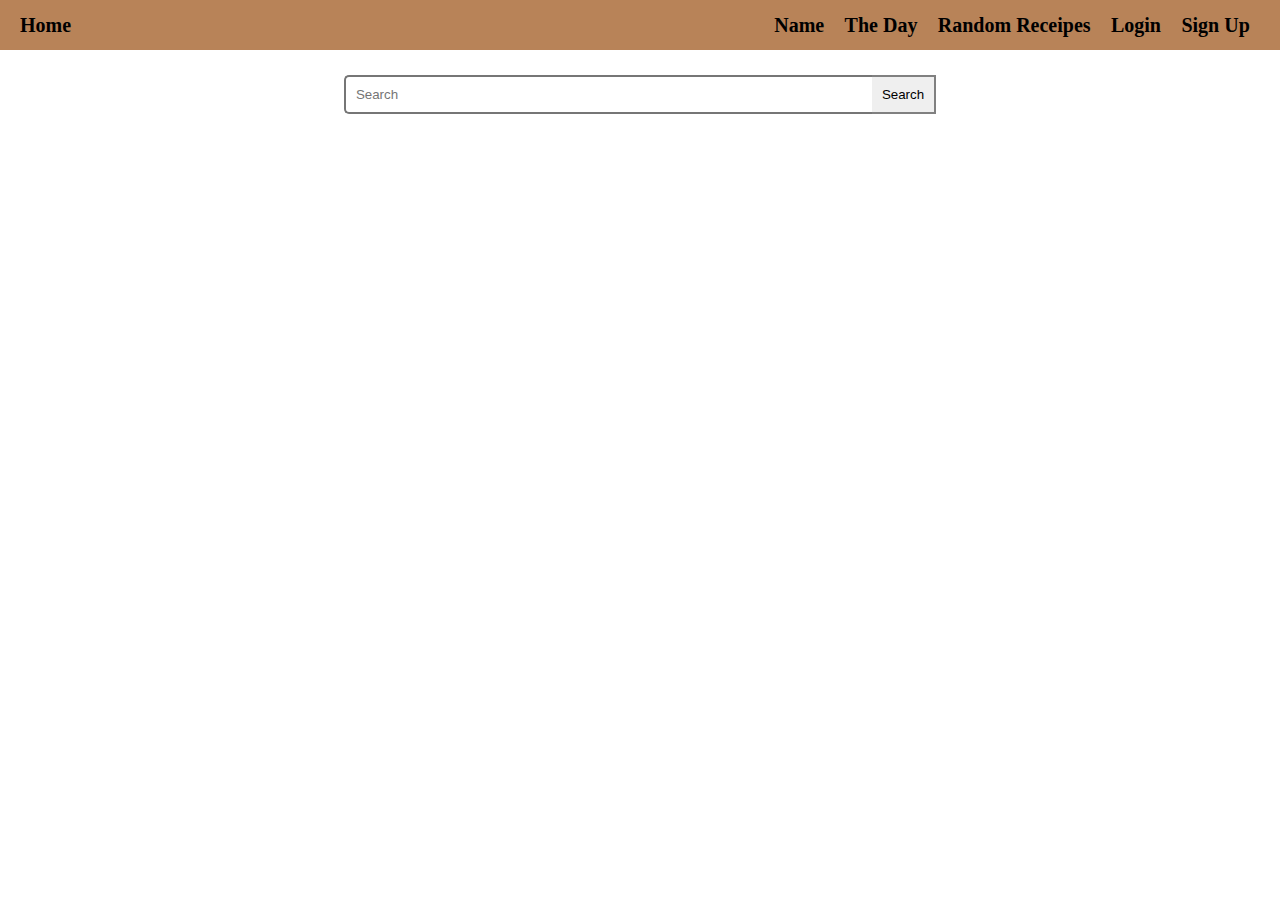
<file: index.html>
<!DOCTYPE html>
<html lang="en">
  <head>
    <meta charset="UTF-8" />
    <meta http-equiv="X-UA-Compatible" content="IE=edge" />
    <meta name="viewport" content="width=device-width, initial-scale=1.0" />
    <title>Home</title>
    <link rel="stylesheet" href="navbar.css" />
  </head>
  <style>
    #search > div {
      text-align: center;
      /* border: 1px solid; */
    }
    input {
      width: 40%;
      padding: 10px;
      border-radius: 5px;
      border-right: 0;
      border-style: double;
    }
    button {
      margin-left: -10px;
      padding: 10px;
      border: 2px solid;
      border-left: 0;
      border-color: gray;
    }
    #food {
      /* border: 1px solid; */
      width: 46%;
      height: 300px;
      border-top: none;
      overflow: scroll;
      overflow-x: hidden;
      overflow-y: unset;
      margin: auto;
    }
    #food > div {
      display: flex;
      margin-left: 5px;
      background-color: white;
      /* padding: 5px; */
      align-items: center;
    }
    #food > div > p {
      font-size: 20px;
      font-weight: bold;
    }
    #food > div > img {
      width: 30%;
      padding-right: 15px;
      padding: 5px;
    }
  </style>
  <body>
    <div id="nav"></div>

    <div id="search">
      <div>
        <input type="text" placeholder="Search" id="meal" />
        <button>Search</button>
      </div>
      <div id="food"></div>
    </div>
  </body>
</html>

<script type="module">
  import navbar from "./commonnav/navbar.js";
  document.querySelector("#nav").innerHTML = navbar();

  import { getData, showFood } from "./script/func.js";

  let start;
  let debounce = (food, delay) => {
    if (start) {
      clearTimeout(start);
    }

    start = setTimeout(function () {
      food();
    }, delay);
  };

  let food = async (a) => {
    console.log(a);
    let container = document.querySelector("#food");
    let val = document.querySelector("#meal").value;
    let url = `https://themealdb.com/api/json/v1/1/search.php?s=${val}`;
    let data = getData(url);
    let info = await data;

    showFood(info, container);
  };

  document.addEventListener("input", () => {
    debounce(food, 1000);
  });

  //
</script>
</file>
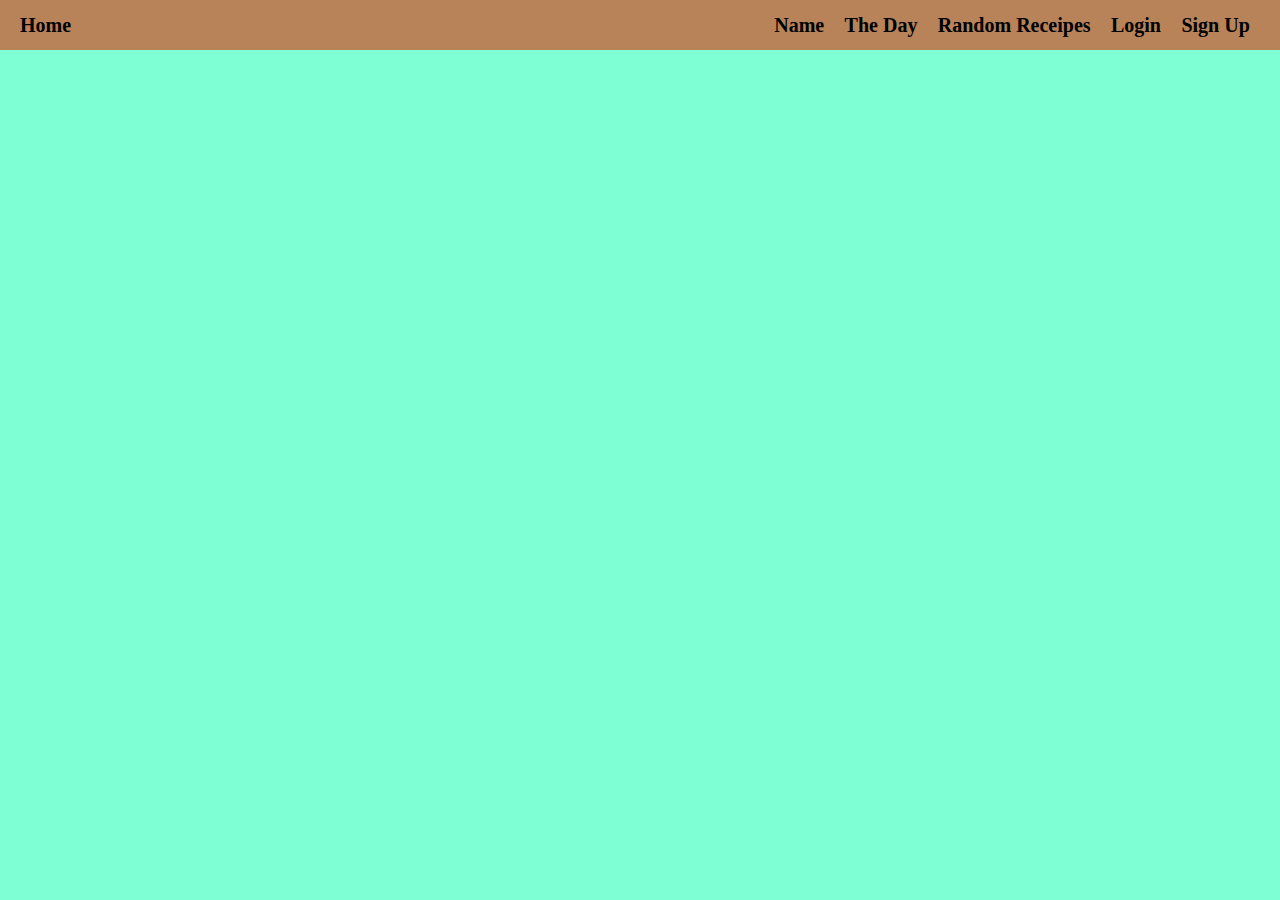
<file: day.html>
<!DOCTYPE html>
<html lang="en">
  <head>
    <meta charset="UTF-8" />
    <meta http-equiv="X-UA-Compatible" content="IE=edge" />
    <meta name="viewport" content="width=device-width, initial-scale=1.0" />
    <title>Day</title>
    <link rel="stylesheet" href="navbar.css" />
    <link rel="stylesheet" href="common.css" />

    <style></style>
  </head>
  <body>
    <div id="nav"></div>
    <div id="container"></div>
  </body>
</html>
<script type="module">
  import navbar from "./commonnav/navbar.js";
  document.querySelector("#nav").innerHTML = navbar();

  import { getData } from "./script/func.js";
  let url = `https://www.themealdb.com/api/json/v1/1/random.php`;
  let data = await getData(url);
  let box1 = document.querySelector("#container");
  console.log(data);

  import { showFood } from "./script/secondFun.js";

  showFood(data, box1);
</script>
</file>
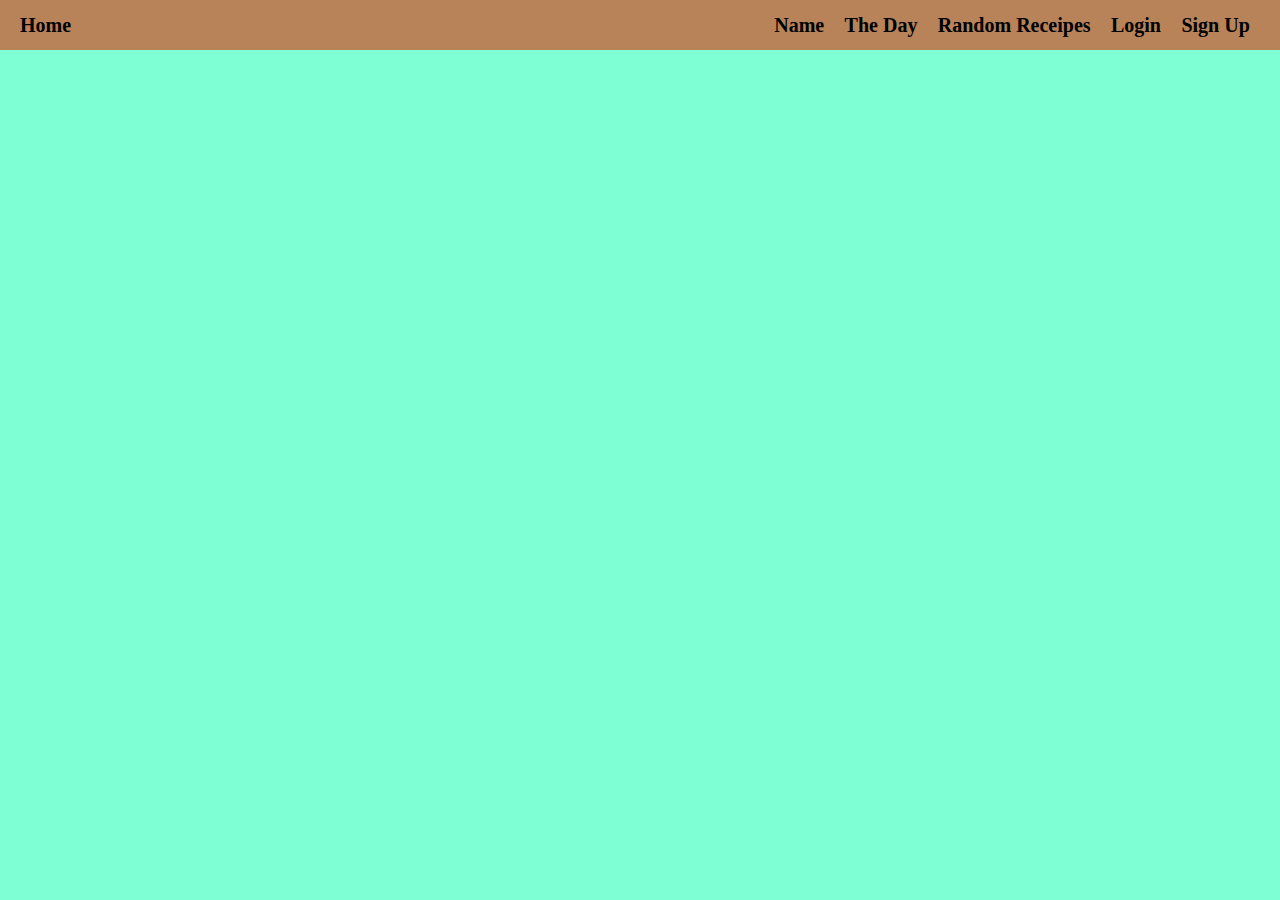
<file: random.html>
<!DOCTYPE html>
<html lang="en">
  <head>
    <meta charset="UTF-8" />
    <meta http-equiv="X-UA-Compatible" content="IE=edge" />
    <meta name="viewport" content="width=device-width, initial-scale=1.0" />
    <title>Random</title>
    <link rel="stylesheet" href="navbar.css" />
    <link rel="stylesheet" href="common.css" />
  </head>
  <body>
    <div id="nav"></div>
    <div id="container"></div>
  </body>
</html>
<script type="module">
  import navbar from "./commonnav/navbar.js";

  document.querySelector("#nav").innerHTML = navbar();

  import { getData } from "./script/func.js";

  let url = `https://www.themealdb.com/api/json/v1/1/random.php`;
  let data = await getData(url);
  let box1 = document.querySelector("#container");

  import { showFood } from "./script/secondFun.js";

  showFood(data, box1);
</script>
</file>
<file: navbar.css>
* {
  margin: 0;
  /* font-family: sans-serif; */
}
#nav {
  display: flex;
  height: 50px;
  /* border: 1px solid; */
  justify-content: space-between;
  align-items: center;
  padding: 0 20px;
  background-color: rgb(184, 131, 88);
  margin-bottom: 25px;
}
#nav > div {
  /* border: 1px solid red; */
  width: 40%;
  display: flex;
}
#nav > div > p {
  margin: auto;
  font-size: 20px;
  font-weight: bold;
  padding: 14px 0;
}
#nav > div :hover {
  background-color: aqua;
  color: white;
}
.home {
  font-size: 20px;
  font-weight: bold;
}
a {
  text-decoration: none;
  color: black;
}
</file>
<file: common.css>
body {
  background-color: aquamarine;
}

#container > div {
  margin: auto;
  /* border: 1px solid; */
  text-align: center;
}
#container > div > img {
  width: 80%;
  height: 400px;
  margin: auto;
}
#container > div > div {
  width: 70%;
  border: 1px solid;
  margin: auto;
  text-align: justify;
  line-height: 20px;
  margin-top: 10px;
}
#container > div > div > h1 {
  text-align: center;
  padding: 20px;
}
#container > div > div > p {
  line-height: 2;
  padding: 2px;
}
</file>
